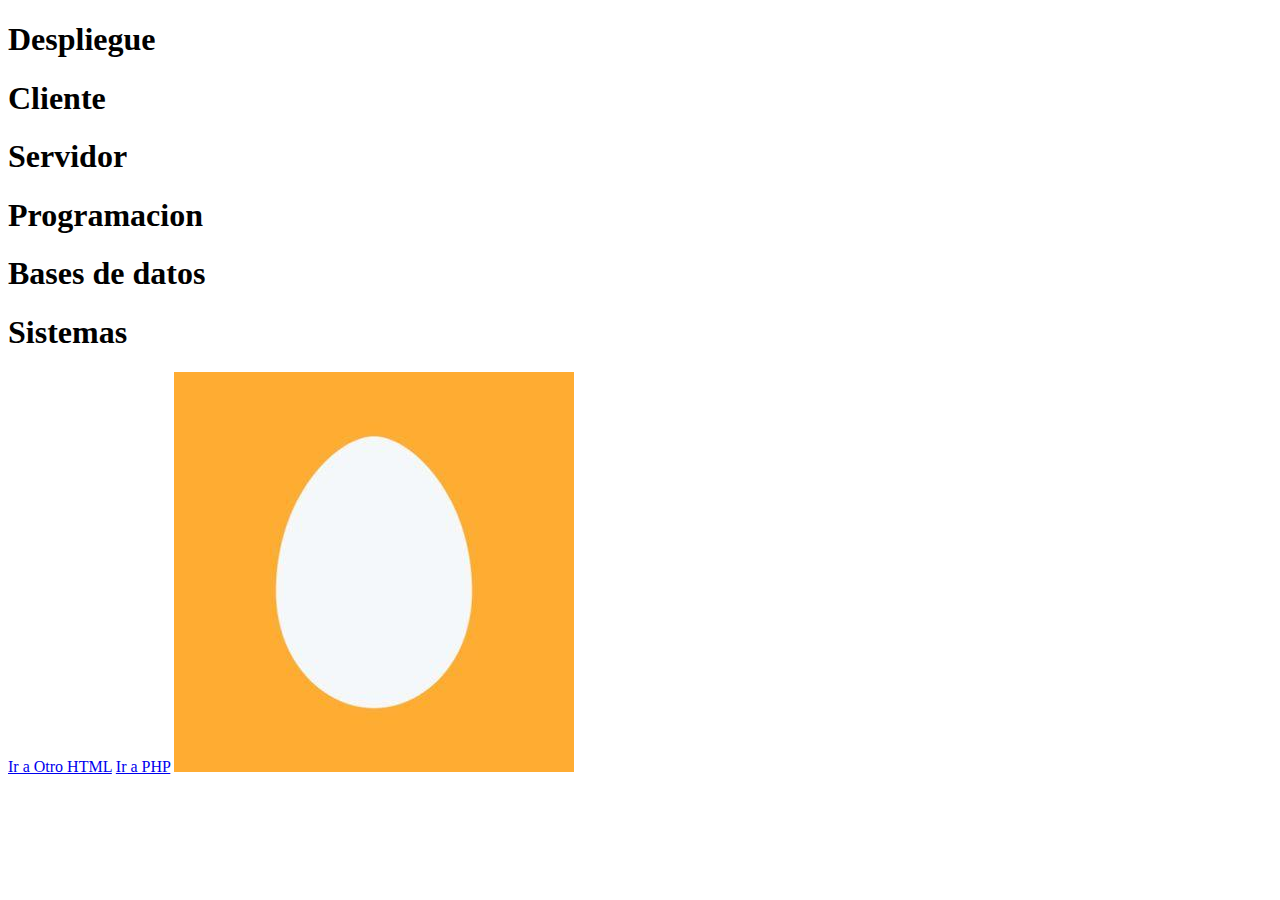
<file: index.html>
<!DOCTYPE html>
<html lang="en">
<head>
    <meta charset="UTF-8">
    <meta name="viewport" content="width=device-width, initial-scale=1.0">
    <title>Document</title>
</head>
<body>
    <h1>Despliegue</h1>
    <h1>Cliente</h1>
    <h1>Servidor</h1>

    <h1>Programacion</h1>
    <h1>Bases de datos</h1>

    <h1>Sistemas</h1>

    <a href="Exercici 5.3.html">Ir a Otro HTML</a>
    <a href="ejercicio_1.php">Ir a PHP</a>
    <img src="./img/imagen.jpg">

</body>
</html>
</file>
